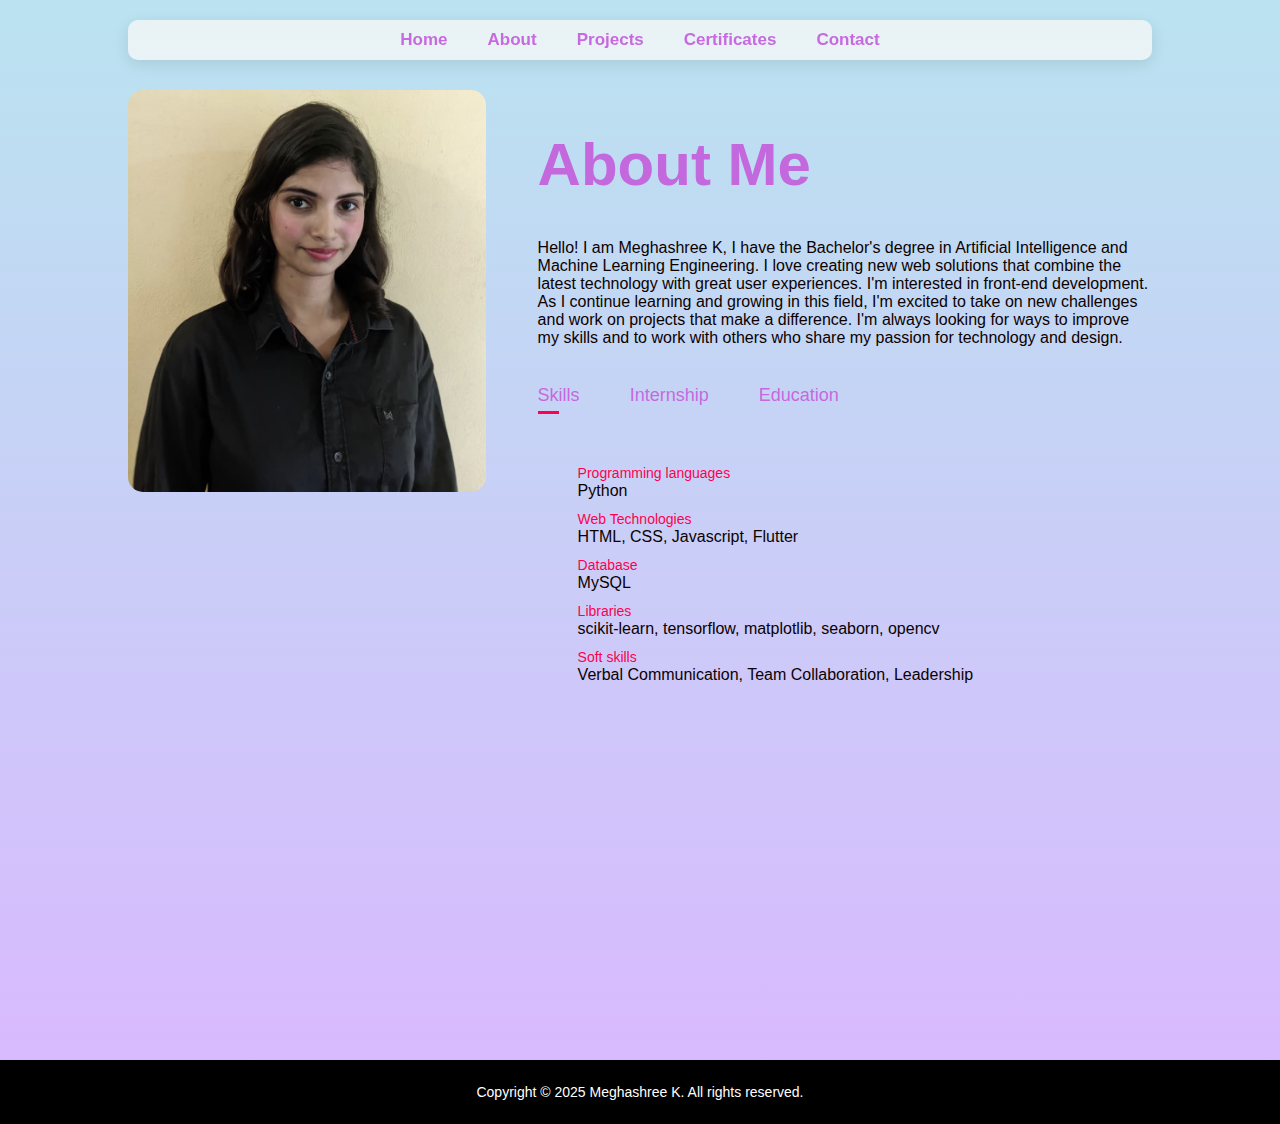
<file: about.html>
<!DOCTYPE html>
<html lang="en">
<head>
  <meta charset="UTF-8">
  <title>About Me | Meghashree K</title>
  <link rel="stylesheet" href="style.css">
</head>
<body>

<!-- Navigation Bar -->
<nav>
  <ul>
    <li><a href="index.html">Home</a></li>
    <li><a href="about.html">About</a></li>
    <li><a href="projects.html">Projects</a></li>
    <li><a href="certificate.html">Certificates</a></li>
    <li><a href="contact.html">Contact</a></li>
  </ul>
</nav>

<!-- About Section -->
<div id="about">
  <div class="container">
    <div class="row">
      <div class="about-col-1">
        <img src="images/profile.jpeg" alt="Meghashree K">
      </div>
      <div class="about-col-2">
        <h1 class="sub-title">About Me</h1>
        <p>Hello! I am Meghashree K, I have the Bachelor's degree in Artificial Intelligence and Machine Learning Engineering.
          I love creating new web solutions that combine the latest technology with great user experiences.
          I'm interested in front-end development.
          As I continue learning and growing in this field, I'm excited to take on new challenges and work on projects that make a difference.
          I'm always looking for ways to improve my skills and to work with others who share my passion for technology and design.
        </p>
        <div class="tab-titles">
          <p class="tab-links active-link" onclick="opentab('skills')">Skills</p>
          <p class="tab-links" onclick="opentab('internship')">Internship</p>
          <p class="tab-links" onclick="opentab('education')">Education</p>
        </div>
        <div class="tab-contents active-tab" id="skills">
          <ul>
            <li><span>Programming languages</span><br>Python</li>
            <li><span>Web Technologies</span><br>HTML, CSS, Javascript, Flutter</li>
            <li><span>Database</span><br>MySQL</li>
            <li><span>Libraries</span><br>scikit-learn, tensorflow, matplotlib, seaborn, opencv</li>
            <li><span>Soft skills</span><br>Verbal Communication, Team Collaboration, Leadership</li>
          </ul>
        </div>
        <div class="tab-contents" id="internship">
          <ul>
            <li><span>July 2024 - August 2024</span><br>AI/ML Intern at Zephy Technologies Pvt Ltd, Mangalore</li>
            <li><span>October 2023 - November 2023</span><br>Flutter and Dart Intern at Qspider Bangalore</li>
          </ul>
        </div>
        <div class="tab-contents" id="education">
          <ul>
            <li><span>2021-2025</span><br>B.E in Artificial Intelligence and Machine Learning<br>Vivekananda College of Engineering and Technology, Puttur<br>CGPA: 8.66</li>
            <li><span>2019-2021</span><br>Pre-University Education, PCMB<br>KVG Amarajyothi PU college, Sullia<br>Percentage: 85.3</li>
            <li><span>2018-2019</span><br>SSLC<br>Jawahar Navodaya Vidyalaya, Mudipu<br>Percentage: 76</li>
          </ul>
        </div>
      </div>
    </div>
  </div>
</div>

  <div class="copyright">
    <p>Copyright © 2025 Meghashree K. All rights reserved.</p>
  </div>

<!-- JavaScript for Tabs -->
<script>
  function opentab(tabName) {
    const tabLinks = document.getElementsByClassName('tab-links');
    const tabContents = document.getElementsByClassName('tab-contents');

    for (let link of tabLinks) {
      link.classList.remove('active-link');
    }
    for (let content of tabContents) {
      content.classList.remove('active-tab');
    }

    document.getElementById(tabName).classList.add('active-tab');
    event.currentTarget.classList.add('active-link');
  }
</script>

</body>
</html>
</file>
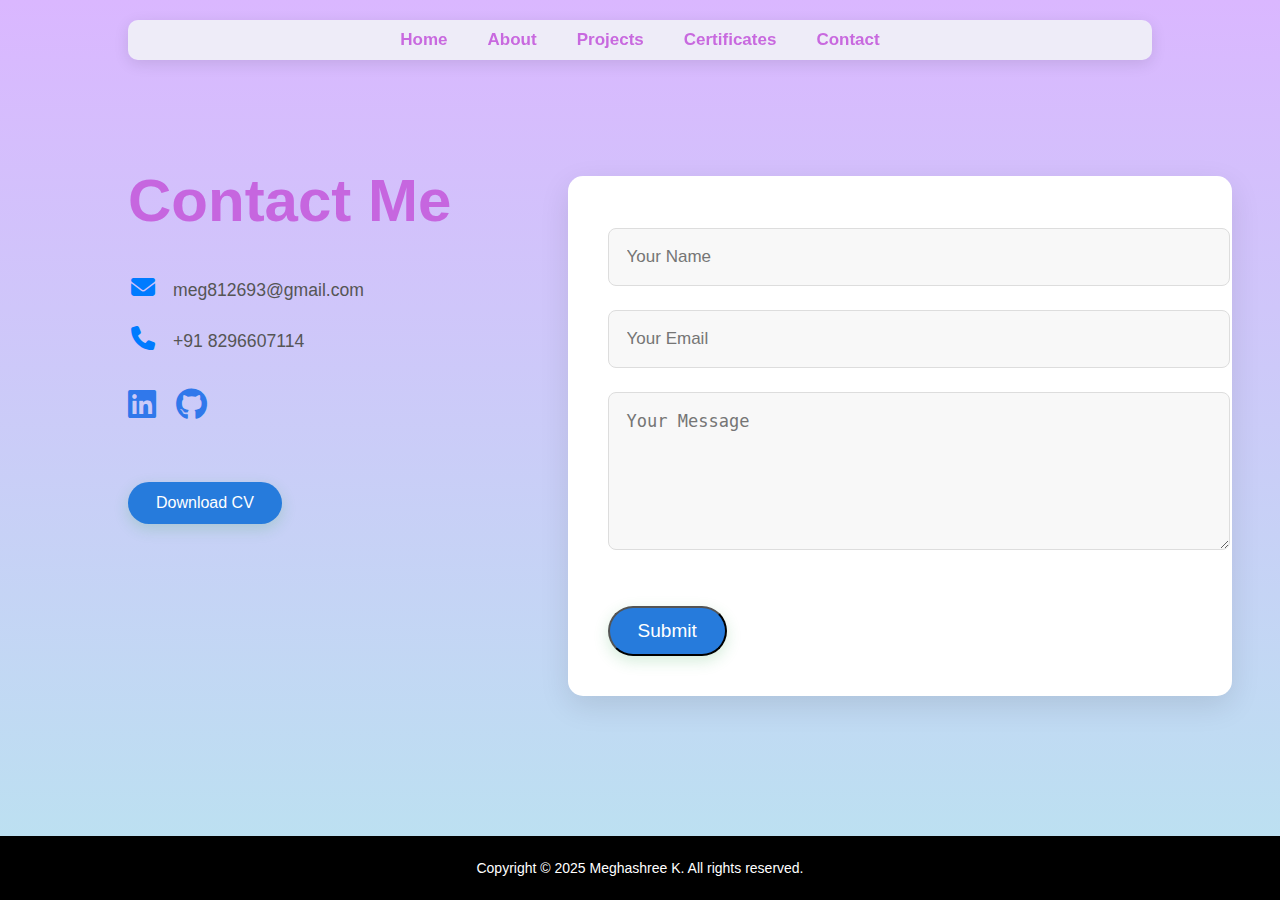
<file: contact.html>
<!DOCTYPE html>

<html lang="en">

<head>

<meta charset="UTF-8">

<title>Contact | Meghashree K</title>

<link rel="stylesheet" href="style.css">

<link rel="stylesheet" href="https://cdnjs.cloudflare.com/ajax/libs/font-awesome/6.5.0/css/all.min.css">

</head>

<body>


<!-- Navigation -->

<nav>

<ul>

<li><a href="index.html">Home</a></li>

<li><a href="about.html">About</a></li>

<li><a href="projects.html">Projects</a></li>

<li><a href="certificate.html">Certificates</a></li>

<li><a href="contact.html">Contact</a></li>

</ul>

</nav>


<!-- Contact Section -->

<div id="contact">

<div class="container">

<div class="row">

<div class="contact-left">

<h1 class="sub-title">Contact Me</h1>
<p><i class="fa-solid fa-envelope"></i>meg812693@gmail.com</p>

<p><i class="fa-solid fa-phone"></i>+91 8296607114</p>

<div class="social-icons">

 <a href="https://www.linkedin.com/in/meghashree-k-2a20a8231/"><i class="fab fa-linkedin"></i></a>

<a href="https://github.com/meg812693"><i class="fab fa-github"></i></a>

 </div>

<br>

<a href="images/Meghashree_Resume (1).pdf" download class="btn btn2">Download CV</a>

</div>


 <div class="contact-right">

<form name="submit-to-google-sheet">

<input type="text" name="Name" placeholder="Your Name" required>
<input type="email" name="Email" placeholder="Your Email" required>

 <textarea name="Message" rows="6" placeholder="Your Message"></textarea>

<button type="submit" class="btn btn2">Submit</button>
</form>

 <span id="msg"></span>

 </div>

</div>

</div>

 <div class="copyright">

<p>Copyright © 2025 Meghashree K. All rights reserved.</p>

</div>

</div>


<!-- Scripts -->

<script>

 var tablinks = document.getElementsByClassName("tab-links");

var tabcontents = document.getElementsByClassName("tab-contents");

function opentab(tabname){

for(tablink of tablinks){

 tablink.classList.remove("active-link");

 }

 for(tabcontent of tabcontents){

 tabcontent.classList.remove("active-tab");

 }

 event.currentTarget.classList.add("active-link");

document.getElementById(tabname).classList.add("active-tab");

 }

</script>


<script>

 var sidemeu=document.getElementById("sidemenu");

function openmenu(){

sidemeu.style.right="0";

 }

 function closemenu(){

 sidemeu.style.right="-200px";

 }

</script>


<script>

const scriptURL = 'https://script.google.com/macros/s/AKfycbwHknBmWt5SVT9H8yDY6pchoR1is6KXNkksWLcszfim0UsX5wJznqIKfkjiSdu4xIp4/exec'

const form = document.forms['submit-to-google-sheet']

const msg=document.getElementById("msg")


form.addEventListener('submit', e => {

e.preventDefault()

fetch(scriptURL, { method: 'POST', body: new FormData(form)})

.then(response => {

msg.innerHTML = "Message sent successfully"

setTimeout(function(){

msg.innerHTML=""

},5000)

 form.reset()

})

.catch(error => console.error('Error!', error.message))
 })

</script>


</body>

</html>
</file>
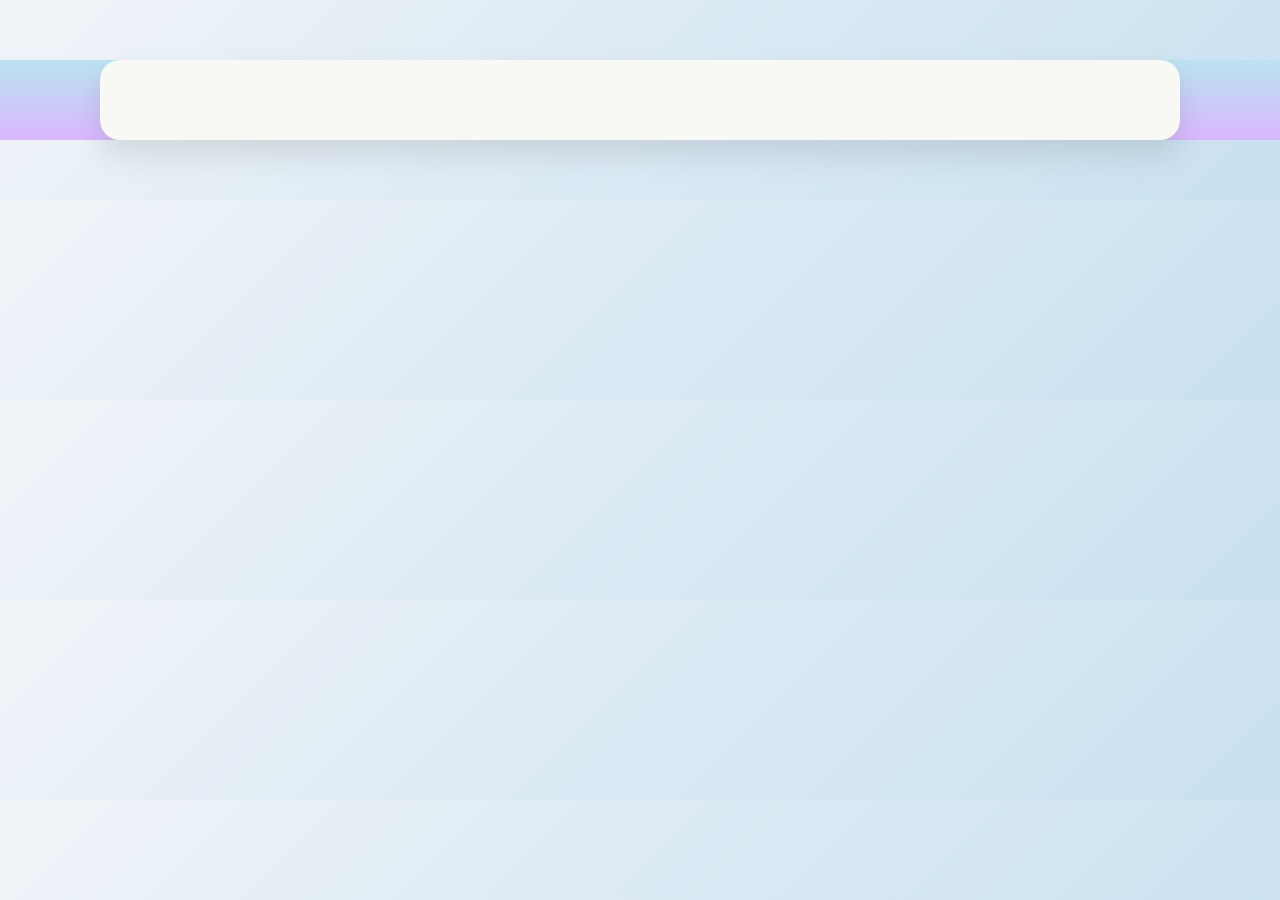
<file: project-details.html>
<!DOCTYPE html>
<html lang="en">
<head>
  <meta charset="UTF-8" />
  <meta name="viewport" content="width=device-width, initial-scale=1.0"/>
  <title>Project Details</title>
  <link rel="stylesheet" href="style.css" />
</head>
<body>


  <div class="project-detail-container">
    <div id="project-banana" class="project-section" style="display: none;">
    <h1>Detecting Fusarium Wilt in Banana Plant Using LLM</h1>
    <p>
     Fusarium Wilt is a fungal disease that affects banana plants, causing yellowing, wilting, and eventually plant death, leading to major crop losses. 
                To address this, we designed an web application that combines a machine learning model with hardware sensors to detect early symptoms. 
                Our project helps farmers take timely action, reducing crop damage and improving yield. 
                A chatbot is also integrated for easy user interaction and guidance.

    </p>

    <h2>Demo Screenshots</h2>
    <div class="demo-images">
      <div class="demo-item">
        <a href="images/signup (1).png" class="lightbox-trigger">
        <img src="images/signup (1).png" alt="Sign up"/>
         </a>
        <p>Sign Up
      </div>
      <div>
        <a href="images/homepage.png" class="lightbox-trigger">
        <img src="images/homepage.png" alt="Home Page"/>
        </a>
        <p>Home Page</p>
      </div>
      
      <div>
        <a href="images/sensor input.png" class="lightbox-trigger">
        <img src="images/sensor input.png" alt="Input to the senor vales"/>
        </a>
        <p>Input the sensor values </p> 
      </div>
      <div>
        <a href="images/leaf status healthy.png" class="lightbox-trigger">
        <img src="images/leaf status healthy.png" alt=" healthy" />
        </a>
        <p>Predicts healthy</p>
      </div>
      <div>
        <a href="images/unhealthy.png" class="lightbox-trigger">
        <img src="images/unhealthy.png" alt="unhealthy"/>
        </a>
        <p>Predicts unhealthy</p>
      </div>
      <div>
        <a href="images/chatbot.png" class="lightbox-trigger">
        <img src="images/chatbot.png" alt="chatbot" />
        </a>
        <p>Chatbot for the queries</p>
      </div>
    </div>

   
 <div class="technologies-section">
  <h2>Technologies Used</h2>
  <ul>
    <li>Streamlit</li>
    <li>TensorFlow/Keras</li>
    <li>scikit-learn</li>
    <li>joblib</li>
    <li>Flask + SQLite</li>
  </ul>
</div>

    <a href="projects.html" class="btn-back">← Go Back</a>
  
    </div>

  <div id="project-helper" class="project-section" style="display: none;">
    <h1>B.E Helper App</h1>
    <p>
     B.E Helper App is a Flutter-based mobile application designed to assist engineering students by providing easy access to previous year question papers, notes, and e-resources like PPTs and resumes. 
                    It addresses the common struggle of finding study materials during exams. The app also includes an integrated coding platform for Python and Java, along with SGPA/CGPA calculators, making it a comprehensive academic support tool.

    </p>

    <h2>Demo Screenshots</h2>
    <div class="demo-images">
      <div class="demo-item">
        <a href="images/login.jpeg" class="lightbox-trigger">
        <img src="images/login.jpeg" alt="Sign up"/>
         </a>
        <p>Signup/Login
      </div>
      <div>
        <a href="images/home.jpeg" class="lightbox-trigger">
        <img src="images/home.jpeg" alt="Home Page"/>
        </a>
        <p>Home Page</p>
      </div>
      
      <div>
        <a href="images/menu.jpeg" class="lightbox-trigger">
        <img src="images/menu.jpeg" alt="menu"/>
        </a>
        <p>Menu page</p> 
      </div>
      <div>
        <a href="images/virtual lab.jpeg" class="lightbox-trigger">
        <img src="images/virtual lab.jpeg" alt="virtual" />
        </a>
        <p>Virtual Lab</p>
      </div>
      <div>
        <a href="images/resource.jpeg" class="lightbox-trigger">
        <img src="images/resource.jpeg" alt="resources"/>
        </a>
        <p>Available resources</p>
      </div>
      <div>
        <a href="images/cgpa calc.jpeg" class="lightbox-trigger">
        <img src="images/cgpa calc.jpeg" alt="calci" />
        </a>
        <p>SGPA/CGPA Calculators</p>
      </div>
    </div>

   
 <div class="technologies-section">
  <h2>Technologies Used</h2>
  <ul>
    <li>Flutter</li>
    <li>Dart</li>
    <li>Android SDK</li>
  </ul>
</div>

    <a href="projects.html" class="btn-back">← Go Back</a>

   </div> 
<div id="project-animal" class="project-section" style="display: none;">
<h1>Animal Rescue Database Management</h1>
    <p>
     The Animal Rescue Database Management System is a web-based application designed for pet shops to efficiently manage and store a wide range of information.
                     It includes data on pets, birds, available products, sales records, customer details, adoption information, and resumes.
                    The system offers a user-friendly interface that simplifies data entry and retrieval. 
                    By replacing manual paperwork, it ensures faster access to information, minimizes errors, and improves the overall efficiency of shop operations.

    </p>
    

    <h2>Demo Screenshots</h2>
    <div class="demo-images">
      <div class="demo-item">
        <a href="images/pet login.png" class="lightbox-trigger">
        <img src="images/pet login.png" alt="Login page"/>
         </a>
        <p>SignUp/Login
      </div>
      <div>
        <a href="images/pet home.png" class="lightbox-trigger">
        <img src="images/pet home.png" alt="HomePage"/>
        </a>
        <p>Home Page</p>
      </div>
      
      <div>
        <a href="images/addanimals.png" class="lightbox-trigger">
        <img src="images/addanimals.png" alt="add"/>
        </a>
        <p>Add animals</p> 
      </div>
      <div>
        <a href="images/pet animals.png" class="lightbox-trigger">
        <img src="images/pet animals.png" alt="pet" />
        </a>
        <p>Details of pets</p>
      </div>
      <div>
        <a href="images/birds.png" class="lightbox-trigger">
        <img src="images/birds.png" alt="birds"/>
        </a>
        <p>Details of birds</p>
      </div>
      <div>
        <a href="images/products.png" class="lightbox-trigger">
        <img src="images/products.png" alt="products" />
        </a>
        <p>Products details</p>
      </div>
      <div>
        <a href="images/sales.png" class="lightbox-trigger">
        <img src="images/sales.png" alt="sales" />
        </a>
        <p>sales details</p>
      </div>
      <div>
        <a href="images/customer.png" class="lightbox-trigger">
        <img src="images/customer.png" alt="customer" />
        </a>
        <p>Customer details</p>
      </div>
    </div>

   
 <div class="technologies-section">
  <h2>Technologies Used</h2>
  <ul>
    <li>MySQL</li>
    <li>PHP</li>
    <li>HTML</li>
    <li>CSS</li>
    <li>Xampp server</li>
  </ul>
</div>

    <a href="projects.html" class="btn-back">← Go Back</a>
 </div>   
<div id="project-lung" class="project-section" style="display: none;">
<h1>Detection of Lung Cancer using Machine Learning</h1>
    <p>
    Lung Cancer Prediction is a machine learning-based project that uses patient data and data visualization techniques to predict the likelihood of having lung cancer.
                     By applying models like linear and logistic regression, it analyzes patterns and provides accurate predictions, helping in early diagnosis and better patient care.

    </p>

    <h2>Demo Screenshots</h2>
    <div class="demo-images">
      <div class="demo-item">
        <a href="images/linear.png" class="lightbox-trigger">
        <img src="images/linear.png" alt="linear"/>
         </a>
        <p>Linear Regression Result
      </div>
      <div>
        <a href="images/logistic.png" class="lightbox-trigger">
        <img src="images/logistic.png" alt="logistic"/>
        </a>
        <p>Logistic Regression Result</p>
      </div>
      
      <div>
        <a href="images/graph.png" class="lightbox-trigger">
        <img src="images/graph.png" alt="graph"/>
        </a>
        <p>Graphical represenation of lung cancer</p> 
      </div>
      <div>
        <a href="images/confusion matrix.png" class="lightbox-trigger">
        <img src="images/confusion matrix.png" alt="cfm" />
        </a>
        <p>Confusion matrix</p>
      </div>
      
    </div>

   
 <div class="technologies-section">
  <h2>Technologies Used</h2>
  <ul>
    <li>scikit-learn</li>
    <li>matplotlib</li>
    <li>seaborn</li>
  </ul>
</div>

    <a href="projects.html" class="btn-back">← Go Back</a>
  </div>
 
</div>

  <script>
  // Get URL query parameter
  const params = new URLSearchParams(window.location.search);
  const selectedProject = params.get("project");

  // Hide all project sections
  document.querySelectorAll('.project-section').forEach(div => {
    div.style.display = "none";
  });

  // Show only the selected project
  if (selectedProject) {
    const targetDiv = document.getElementById(`project-${selectedProject}`);
    if (targetDiv) {
      targetDiv.style.display = "block";
    }
  }
</script>



</body>
</html>
</file>
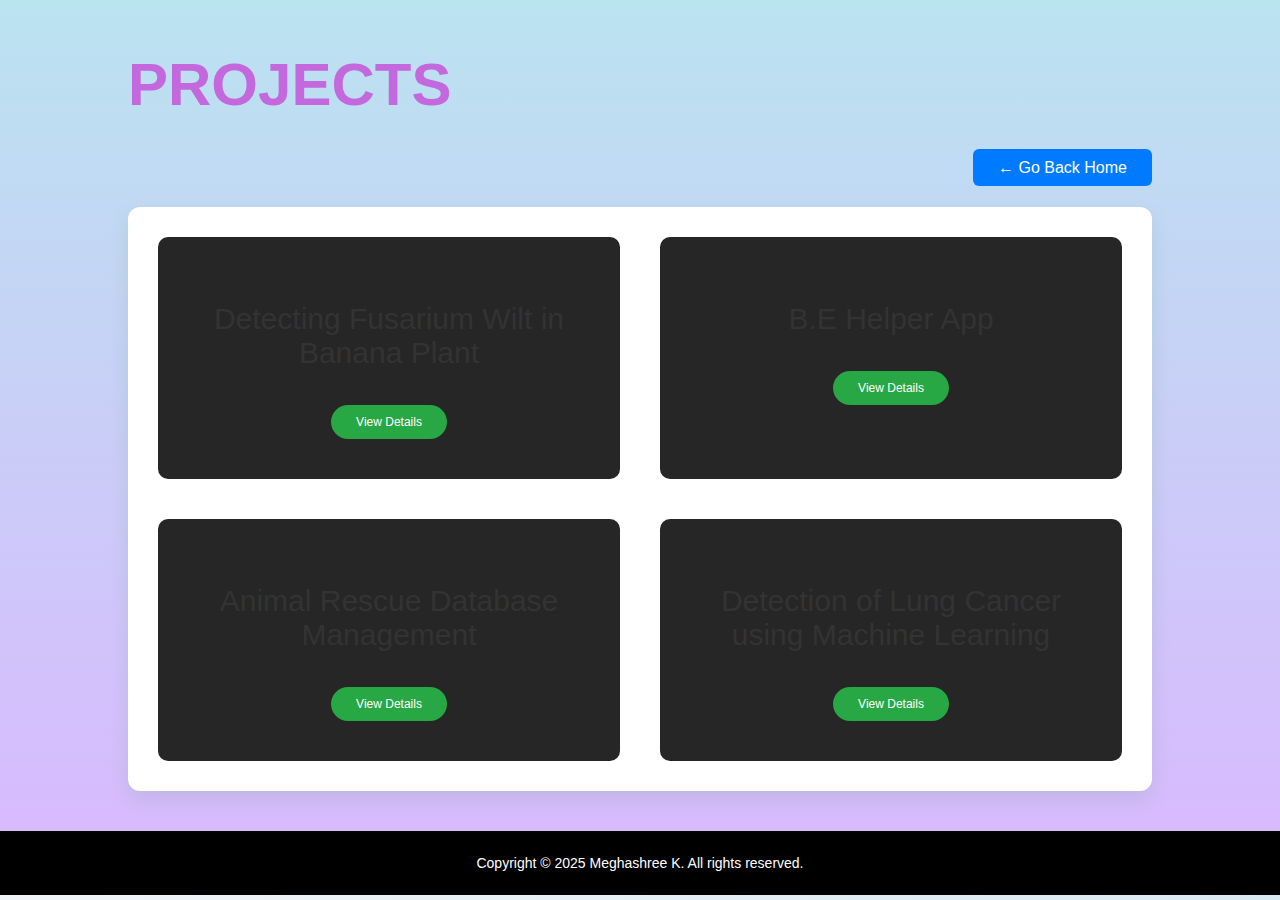
<file: projects.html>
<!DOCTYPE html>
<html lang="en">
<head>
  <meta charset="UTF-8" />
  <meta name="viewport" content="width=device-width, initial-scale=1.0"/>
  <title>Projects</title>
  <link rel="stylesheet" href="style.css" />
</head>
<body>
  <div class="container">
    <h1 class="sub-title">PROJECTS</h1>
     <div style="text-align: right; margin: -20px 5;">
  <a href="index.html" class="btn-back-home">← Go Back Home</a>
</div>
    <div class="projects-list">
      <div class="project-card">
        <h2>Detecting Fusarium Wilt in Banana Plant</h2>
        <a href="project-details.html?project=banana" class="btn-view">View Details</a>
      </div>
      <div class="project-card">
        <h2>B.E Helper App</h2>
        <a href="project-details.html?project=helper" class="btn-view">View Details</a>
      </div>
      <div class="project-card">
        <h2>Animal Rescue Database Management</h2>
        <a href="project-details.html?project=animal" class="btn-view">View Details</a>
      </div>
      <div class="project-card">
        <h2>Detection of Lung Cancer using Machine Learning</h2>
        <a href="project-details.html?project=lung" class="btn-view">View Details</a>
      </div>
    </div>
  </div>
   

    <div class="copyright">
    <p>Copyright © 2025 Meghashree K. All rights reserved.</p>
  </div>
</body>
</html>
</file>
<file: style.css>
body,html {
    margin: 0;
      
    padding: 0;
    font-family: 'Poppins', sans-serif;
    box-sizing: border-box;
    /* Aesthetic gradient for the background */
    background: linear-gradient(135deg, #f0f4f8, #c8e0f0);
    color: #333; /* Default text color */
 scroll-behavior: smooth;

}

/* Header Section Styling */
#header {
    width: 100%;
    height: 100vh;
    background-image: url(images/bg.webp); /* Ensure this path is correct */
    background-size: cover;
    background-position: center;
    position: relative; /* Needed for overlay */
    display: flex;
    align-items: center;
    justify-content: center;
    text-align: center;
}

/* Optional: Add a subtle overlay to the header background image for better text readability */
#header::before {
    content: '';
    position: absolute;
    top: 0;
    left: 0;
    width: 100%;
    height: 100%;
    background-color: rgba(0, 0, 0, 0.3); /* Dark overlay */
    z-index: 1;
}

.container {
    padding: 10px 10%;
    max-width: 1200px; /* Limit container width for better readability */
    margin: 0 auto; /* Center the container */
    position: relative; /* Ensure content is above overlay */
    z-index: 2;
}

/* Navigation Bar Styling */
nav {
    display: flex;
    align-items: center;
    justify-content: space-between;
    flex-wrap: wrap;
    background: rgba(255, 255, 255, 0.9); /* Slightly transparent white background */
    padding: 15px 30px;
    border-radius: 10px;
    box-shadow: 0 4px 15px rgba(0, 0, 0, 0.1);
    position: fixed; /* Keep navbar fixed at the top */
    width: calc(100% - 20%); /* Adjust width to match container padding */
    top: 20px;
    left: 10%;
    z-index: 1000;
}

.logo {
    width: 80px; /* Slightly smaller logo for better aesthetic */
    height: 80px; /* Maintain aspect ratio */
    border-radius: 50%; /* Make logo round if it's a square image */
    object-fit: cover; /* Ensures image covers the area without distortion */
    box-shadow: 0 2px 8px rgba(0, 0, 0, 0.1);
}

nav ul {
    display: flex; /* Ensure list items are in a row */
    list-style: none;
    padding: 0;
    margin: 0;
}

nav ul li {
    margin: 0 15px; /* Adjust spacing between nav items */
}

nav ul li a {
    color: #007bff; /* A nice blue for links */
    text-decoration: none;
    font-size: 17px;
    position: relative;
    padding: 5px 0; /* Add padding for better click area */
    transition: color 0.3s ease;
}

nav ul li a::after {
    content: '';
    width: 0;
    height: 3px;
    background: #ff004f; /* Accent color for hover effect */
    position: absolute;
    left: 0;
    bottom: -8px; /* Slightly further down */
    transition: width 0.5s ease-in-out;
}

nav ul li a:hover::after {
    width: 100%;
}

.header-text {
    margin-top: 100px; /* Push text down from the fixed navbar */
    font-size: 30px;
    color: #fff; /* White text for header overlay */
    text-shadow: 2px 2px 4px rgba(0, 0, 0, 0.5); /* Add text shadow for readability */
}

.header-text h1 {
    font-size: 65px; /* Larger font size for impact */
    margin-top: 20px;
    line-height: 1.2;
}

.header-text h1 span {
    color: #ff004f; /* Accent color for the name */
    font-weight: bold;
}
/*----------about--------*/
body {
    background: linear-gradient(to bottom, #bae3f0, #dab7ff);
    font-family: 'Poppins', sans-serif;
    margin: 0;
    padding: 0;
}

nav {
    display: flex;
    justify-content: center;
    background: #f2f6f7d7;
    padding: 10px 0;
}

nav ul {
    display: flex;
    list-style: none;
    padding: 0;
    margin: 0;
}

nav ul li {
    margin: 0 20px;
}

nav ul li a {
    text-decoration: none;
    color:#c55edcec;
    font-weight: bold;
    transition: 0.3s;
}

nav ul li a:hover {
    color: #ff004f;
}

.container {
    width: 80%;
    margin: auto;
}

#about {
    padding: 80px 0;
    color: #0c0101;
    
 
  min-height: 100vh; /* Full screen height */
}

.row {
    display: flex;
    justify-content: space-between;
    flex-wrap: wrap;
}

.about-col-1 {
    flex-basis: 35%;
}

.about-col-1 img {
    width: 100%;
    border-radius: 15px;
}

.about-col-2 {
    flex-basis: 60%;
}

.sub-title {
    font-size: 60px;
    font-weight: 600;
    color: #c55edcec;
}

.tab-titles {
    display: flex;
    margin: 20px 0 40px;
}

.tab-links {
    margin-right: 50px;
    font-size: 18px;
    font-weight: 500;
    cursor: pointer;
    position: relative;
    color:#c55edcec;
}

.tab-links::after {
    content: '';
    width: 0;
    height: 3px;
    background: #ff004f;
    position: absolute;
    left: 0;
    bottom: -8px;
    transition: 0.5s;
}

.tab-links.active-link::after {
    width: 50%;
}

.tab-contents {
    display: none;
}

.tab-contents.active-tab {
    display: block;
}

.tab-contents ul li {
    list-style: none;
    margin: 10px 0;
}

.tab-contents ul li span {
    color: #ff004f;
    font-size: 14px;
}

/*..............projects..........*/
/* Projects Page Specific Styles */
#projects-page {
    padding-top: 100px; /* Adjust for fixed navigation */
    height: calc(100vh - 50px); /* Use height instead of min-height to strictly fill viewport and prevent scroll */
    display: flex;
    flex-direction: column;
    align-items: center;
    background: linear-gradient(135deg, #f0f4f8, #c8e0f0); /* Consistent background */
    overflow: hidden; /* Prevent scrolling on the entire page */
    justify-content: space-between; /* Distribute space between title, grid, and button */
    padding-bottom: 20px; /* Add some padding at the bottom for copyright/button */
}
#projects{

padding: 60px 0;
    background: #e9f5f8;
    overflow: hidden;


}

.projects-list{

background-color: white;

border-radius: 12px;

padding: 30px;

margin: 30px 0;

box-shadow: 0 8px 20px rgba(0, 128, 0, 0.1);

text-align: center;

transition: transform 0.3s ease;

display: grid;

grid-template-columns: repeat(2, 1fr);

grid-gap: 40px;




}

.projects-list div{

background: #262626;

padding: 40px;

font-size: 13px;

font-weight: 300;

border-radius: 10px;

transition: background 0.5s, transform 0.5s;


}

.projects-list div i{

font-size: 50px;

margin-bottom: 30px;


}

.projects-list div h2{

font-size: 30px;

font-weight: 500;

margin-bottom: 15px;

}

.projects-list div a{

text-decoration: none;

color: #fff;

font-size: 12px;

margin-top: 20px;

display: inline-block;

}

.projects-list div:hover{

background: #ff004f;

transform: translateY(-10px);


}

.view-btn {

background-color: #28a745;

color: white;

border: none;

padding: 12px 25px;

border-radius: 25px;

font-size: 16px;

cursor: pointer;

box-shadow: 0 5px 10px rgba(0, 128, 0, 0.2);

transition: background 0.3s, transform 0.3s;

}

.view-btn:hover {

background-color: #218838;

transform: scale(1.05);

}

.project-list{

background: #fff;

color: #333;

border-radius: 10px;

padding: 30px;

text-align: center;

margin-bottom: 30px;

box-shadow: 0 8px 16px rgba(0,0,0,0.1);

}

.btn-view {

background: #28a745;

color: white;

padding: 10px 25px;

text-decoration: none;

border-radius: 25px;

display: inline-block;

margin-top: 20px;

transition: background 0.3s ease;

}

.btn-view:hover {

background: #218838;

}

.project-detail-container {

max-width: 1000px;

margin: 50px auto;

padding: 20px;

background: #f2f2f2;

border-radius: 15px;

color: #333;

}

.project-detail-container img {

width: 100%;

max-width: 300px;

margin: 10px;

border-radius: 10px;

box-shadow: 0 4px 10px rgba(0,0,0,0.1);

}

.demo-images {

display: flex;

flex-wrap: wrap;

gap: 20px;

justify-content: center;

}

.btn-back {

display: inline-block;

margin-top: 30px;

padding: 10px 20px;

background: #ff004f;

color: white;

text-decoration: none;

border-radius: 5px;

}

.btn-back:hover {

background: #cc0040;

}

/*...................certificates............*/
/* Certificate cards layout */
/* Section title */
.section-title {
  text-align: center;
  font-size: 2.5em;
  margin: 30px 0;
  color: #c55edcec;
}

/* Grid layout */
.certificate-container {
  display: grid;
  grid-template-columns: repeat(auto-fit, minmax(250px, 1fr));
  gap: 20px;
  padding: 20px;
}

/* Certificate card */
.certificate-card {
  background-color: #cfebecd1;
  border: 2px solid #4ab5df;
  padding: 20px;
  border-radius: 12px;
  text-align: center;
  box-shadow: 0 4px 8px rgba(0, 0, 0, 0.144);
  transition: transform 0.2s;
}

.certificate-card:hover {
  transform: scale(1.03);
}

.certificate-card button {
  margin-top: 10px;
  padding: 10px 20px;
  background-color: #0077cc;
  color: rgb(180, 218, 235);
  border: none;
  border-radius: 8px;
  cursor: pointer;
}

.certificate-card button:hover {
  background-color: #005fa3;
}

/* Popup view */
#certificate-popup {
  display: flex;
  justify-content: center;
  align-items: center;
  padding: 40px;
}

.popup-content {
  background: #ffffffc0;
  padding: 20px;
  border-radius: 12px;
  box-shadow: 0 0 15px rgba(0,0,0,0.2);
  text-align: center;
  max-width: 90%;
}

.popup-content img {
  max-width: 60%;
  border-radius: 12px;
  border: 4px solid #6bb9d0;
}

#back-btn {
  margin-top: 20px;
  padding: 10px 25px;
  font-size: 1em;
  background-color: #ea0f54f7;
  color: white;
  border: none;
  border-radius: 8px;
  cursor: pointer;
}

#back-btn:hover {
  background-color: #005fa3;
}

.btn-back-home {
  background-color: #007bff;
  color: white;
  padding: 10px 25px;
  text-decoration: none;
  border-radius: 6px;
  font-size: 16px;
  transition: background-color 0.3s ease;
}

.btn-back-home:hover {
  background-color: #0056b3;
}


/***contACT*****/
/* Contact Page Specific Styles */
#contact {
    padding: 80px 0;
    background: linear-gradient(to top, #bae3f0, #dab7ff); /* Gradient background for contact section */
    color: #333;
     display: flex;
  flex-direction: column;
  justify-content: space-between;
  height: 100vh;
  padding: 20px 0;
  box-sizing: border-box;
  height: 100vh;
  margin: 0;
  padding: 0;
  overflow: hidden;
}

.contact-left {
    flex-basis: 40%; /* Give more space to contact info */
    padding-right: 30px; /* Add some padding to the right */
}

.contact-left p {
    margin-top: 25px; /* Slightly reduced margin */
    font-size: 1.1em;
    color: #555;
}

.contact-left p i {
    color: #007bff; /* Blue icons */
    margin-right: 15px;
    font-size: 24px; /* Slightly smaller icons */
    width: 30px; /* Fixed width for icon alignment */
    text-align: center;
}

.social-icons {
    margin-top: 35px;
    display: flex; /* Use flexbox for social icons */
    gap: 20px; /* Space between icons */
}

.social-icons a {
    text-decoration: none;
    font-size: 32px; /* Slightly larger icons */
    color: #3078eb; /* Darker grey for social icons */
    transition: color 0.4s ease, transform 0.4s ease;
}

.social-icons a:hover {
    color: #007bff; /* Blue on hover */
    transform: translateY(-8px); /* Lift effect */
}

.btn.btn2 {
    display: inline-block;
    background: #267bdc; /* Green for Download CV button */
    color: #fff;
    padding: 12px 28px; /* Adjusted padding */
    border-radius: 25px; /* Rounded corners */
    text-decoration: none;
    font-weight: 500;
    margin-top: 40px; /* Increased margin from social icons */
    transition: background 0.3s ease, transform 0.3s ease, box-shadow 0.3s ease;
    box-shadow: 0 5px 15px rgba(40, 167, 69, 0.2);
}

.btn.btn2:hover {
    background: #218838; /* Darker green on hover */
    transform: translateY(-3px);
    box-shadow: 0 8px 20px rgba(40, 167, 69, 0.3);
}

.contact-right {
      flex: 1;
    flex-basis: 55%; /* Give more space to the form */
  margin-top: 50px;  /* <-- Add this line or increase value */
 

}

.contact-right form {
    width: 100%;
    background: #ffffff; /* White background for the form area */
    padding: 40px;
    border-radius: 15px;
    box-shadow: 0 10px 30px rgba(0, 0, 0, 0.1);
    
}

form input,
form textarea {
    width: 100%;
    border: 1px solid #ddd; /* Light grey border */
    outline: none;
    background: #f8f8f8; /* Very light grey background */
    padding: 18px; /* Increased padding */
    margin: 12px 0; /* Adjusted margin */
    color: #333; /* Darker text color */
    font-size: 17px;
    border-radius: 8px; /* More rounded inputs */
    transition: border-color 0.3s ease, box-shadow 0.3s ease;
}

form input:focus,
form textarea:focus {
    border-color: #007bff; /* Blue border on focus */
    box-shadow: 0 0 8px rgba(0, 123, 255, 0.2);
}

form textarea {
    resize: vertical; /* Allow vertical resizing */
    min-height: 120px; /* Minimum height for textarea */
}

form .btn2 {
    padding: 15px 60px; /* Adjusted padding for submit button */
    font-size: 19px;
    margin-top: 30px; /* Increased margin */
    cursor: pointer;
    background: #ff004f; /* Accent color for submit button */
    box-shadow: 0 5px 15px rgba(255, 0, 79, 0.2);
}

form .btn2:hover {
    background: #e6004c; /* Darker accent on hover */
    transform: translateY(-3px);
    box-shadow: 0 8px 20px rgba(255, 0, 79, 0.3);
}

.copyright {
  text-align: center;
  padding: 10px 0;
  background: #000;
  color: white;
  font-size: 14px;
}

/* Response message style */
#msg {
    color: #28a745; /* Green for success messages */
    margin-top: 15px; /* Adjusted margin */
    display: block;
    font-size: 1.1em;
    text-align: center;
}

/* Animations */
@keyframes fadeIn {
    from {
        opacity: 0;
        transform: translateY(20px);
    }
    to {
        opacity: 1;
        transform: translateY(0);
    }
}







/*-----------css for small screens--------*/
@media only screen and (max-width: 768px) {
    .container {
        padding: 10px 5%;
    }

    nav {
        width: calc(100% - 10%);
        left: 5%;
        padding: 10px 20px;
    }

    .header-text {
        margin-top: 50%; /* Adjust for smaller screens */
        font-size: 24px;
    }

    .header-text h1 {
        font-size: 45px;
    }

  nav .fa-bars {
    display: block;
    font-size: 35px; /* Increased size */
    color: #333;
    cursor: pointer; /* Add cursor for better interaction */
}

    nav ul {
        background: #ff004f;
        position: fixed;
        top: 0;
        right: -250px; /* Hidden by default */
        width: 250px;
        height: 100vh;
        padding-top: 70px;
        z-index: 2;
        transition: right 0.5s ease;
        flex-direction: column; /* Stack menu items vertically */
        align-items: center;
    }

    nav ul li {
        display: block;
        margin: 25px 0; /* Space out items */
    }

    nav ul li a {
        color: #fff; /* White links in mobile menu */
    }

   nav ul .fa-xmark {
    display: block;
    position: absolute;
    top: 20px; /* Adjust position */
    right: 20px; /* Adjust position */
    cursor: pointer; /* Add cursor */
    font-size: 40px; /* Increased size */
    color: #fff;
}

    .sub-title {
        font-size: 40px;
    }

    .about-col-1,
    .about-col-2 {
        flex-basis: 100%;
        margin-bottom: 30px;
    }

    .about-col-2 {
        font-size: 15px;
    }

    .tab-links {
        font-size: 17px;
        margin-right: 25px;
    }

    .projects-list {
        grid-template-columns: 1fr; /* Single column on small screens */
    }

    .contact-left,
    .contact-right {
        flex-basis: 100%;
        padding-right: 0; /* Remove padding */
    }

    .contact-right {
        margin-top: 40px; /* Space between contact info and form */
    }

    .copyright {
        font-size: 13px;
    }

    /* Project Detail Page Responsive */
    .project-detail-container {
        padding: 20px;
        margin: 30px auto;
    }

    .project-detail-container h1 {
        font-size: 2rem;
    }

    .demo-images {
        grid-template-columns: 1fr; /* Single column for demo images */
        gap: 20px;
    }
}

/* ===================== Project Details Page Styling ===================== */
.project-detail-container {
  max-width: 1000px;
  margin: 60px auto;
  padding: 40px;
  background: #f8f9f4;
  color: #2d2d2d;
  border-radius: 20px;
  box-shadow: 0 15px 30px rgba(0, 0, 0, 0.1);
  animation: fadeIn 1s ease-in;
  font-family: 'Poppins', sans-serif;
}

.project-detail-container h1 {
  font-size: 2.5rem;
  color: #222;
  margin-bottom: 20px;
}

.project-detail-container p {
  font-size: 1.1rem;
  line-height: 1.7;
}

.project-detail-container h2 {
  margin-top: 30px;
  font-size: 1.8rem;
  color: #444;
}

.demo-images {
  display: flex;
  flex-wrap: wrap;
  gap: 20px;
  justify-content: center;
  margin-top: 20px;
   display: grid;
    grid-template-columns: repeat(2, 1fr); /* Only 2 per row */
    gap: 40px;
    justify-content: center;
    padding: 20px;

}

.demo-images div {
  text-align: center;
  max-width: 250px;
  transition: transform 0.4s ease;
  background: #ffffff;
  padding: 15px;
  border-radius: 15px;
  box-shadow: 0 6px 12px rgba(0, 0, 0, 0.08);
}

.demo-images div:hover {
  transform: translateY(-10px);
}

.demo-images img {
  width: 100%;
  height: auto;
  border-radius: 10px;
  cursor: zoom-in;
  transition: transform 0.4s ease, box-shadow 0.3s ease;
  border-radius: 10px;
  max-width: 100%;
}
.demo-images img:hover {
     transform: scale(1.1);
    box-shadow: 0 10px 30px rgba(0, 0, 0, 0.3);
    z-index: 2;
}

.demo-item {
  background: #fff;
  padding: 20px;
  text-align: center;
  border-radius: 15px;
  box-shadow: 0 8px 24px rgba(0, 0, 0, 0.1);
  transition: transform 0.3s ease, box-shadow 0.3s ease;
}

.demo-item img {
  
  width: 100%;
  height: 200px;
  object-fit: cover;
  transition: transform 0.3s ease;
  border-radius: 12px;
  cursor: zoom-in;

}

.demo-item img:hover {
  transform: scale(1.1);
  z-index: 1;
}
.demo-item {
  overflow: visible;
}

/* Lightbox Styles */
.lightbox {
  display: none;
  position: fixed;
  z-index: 9999;
  padding-top: 60px;
  left: 0; top: 0;
  width: 100%; height: 100%;
  overflow: auto;
  background-color: rgba(0,0,0,0.9);
}

.lightbox-content {
  display: block;
  margin: auto;
  max-width: 80%;
  max-height: 80%;
  border-radius: 10px;
}

.lightbox .close {
  position: absolute;
  top: 20px;
  right: 35px;
  font-size: 40px;
  font-weight: bold;
  color: white;
  cursor: pointer;
}

.project-detail-container ul {
  margin-top: 10px;
  font-size: 1rem;
  padding-left: 20px;
}
.technologies-section {
  background-color: #f7f9f9;
  padding: 20px 30px;
  border-radius: 12px;
  box-shadow: 0 4px 10px rgba(0,0,0,0.08);
  margin-top: 20px;
}

.btn-back {
  display: inline-block;
  margin-top: 30px;
  padding: 12px 30px;
  background: #ff0055;
  color: #fff;
  text-decoration: none;
  border-radius: 8px;
  transition: background 0.3s ease;
  font-weight: 500;
}

.btn-back:hover {
  background: #e6004c;
}




/* Fade-in animation */
@keyframes fadeIn {
  from {
    opacity: 0;
    transform: translateY(30px);
  }
  to {
    opacity: 1;
    transform: translateY(0);
  }
}

/* Responsive */
@media (max-width: 768px) {
  .demo-images {
    flex-direction: column;
    align-items: center;
  }

  .project-detail-container {
    padding: 20px;
  }
}


/* Flexbox container */
.page-wrapper {
  display: flex;
  flex-direction: column;
  justify-content: space-between;
  min-height: 100vh;
  
 
}
</file>
